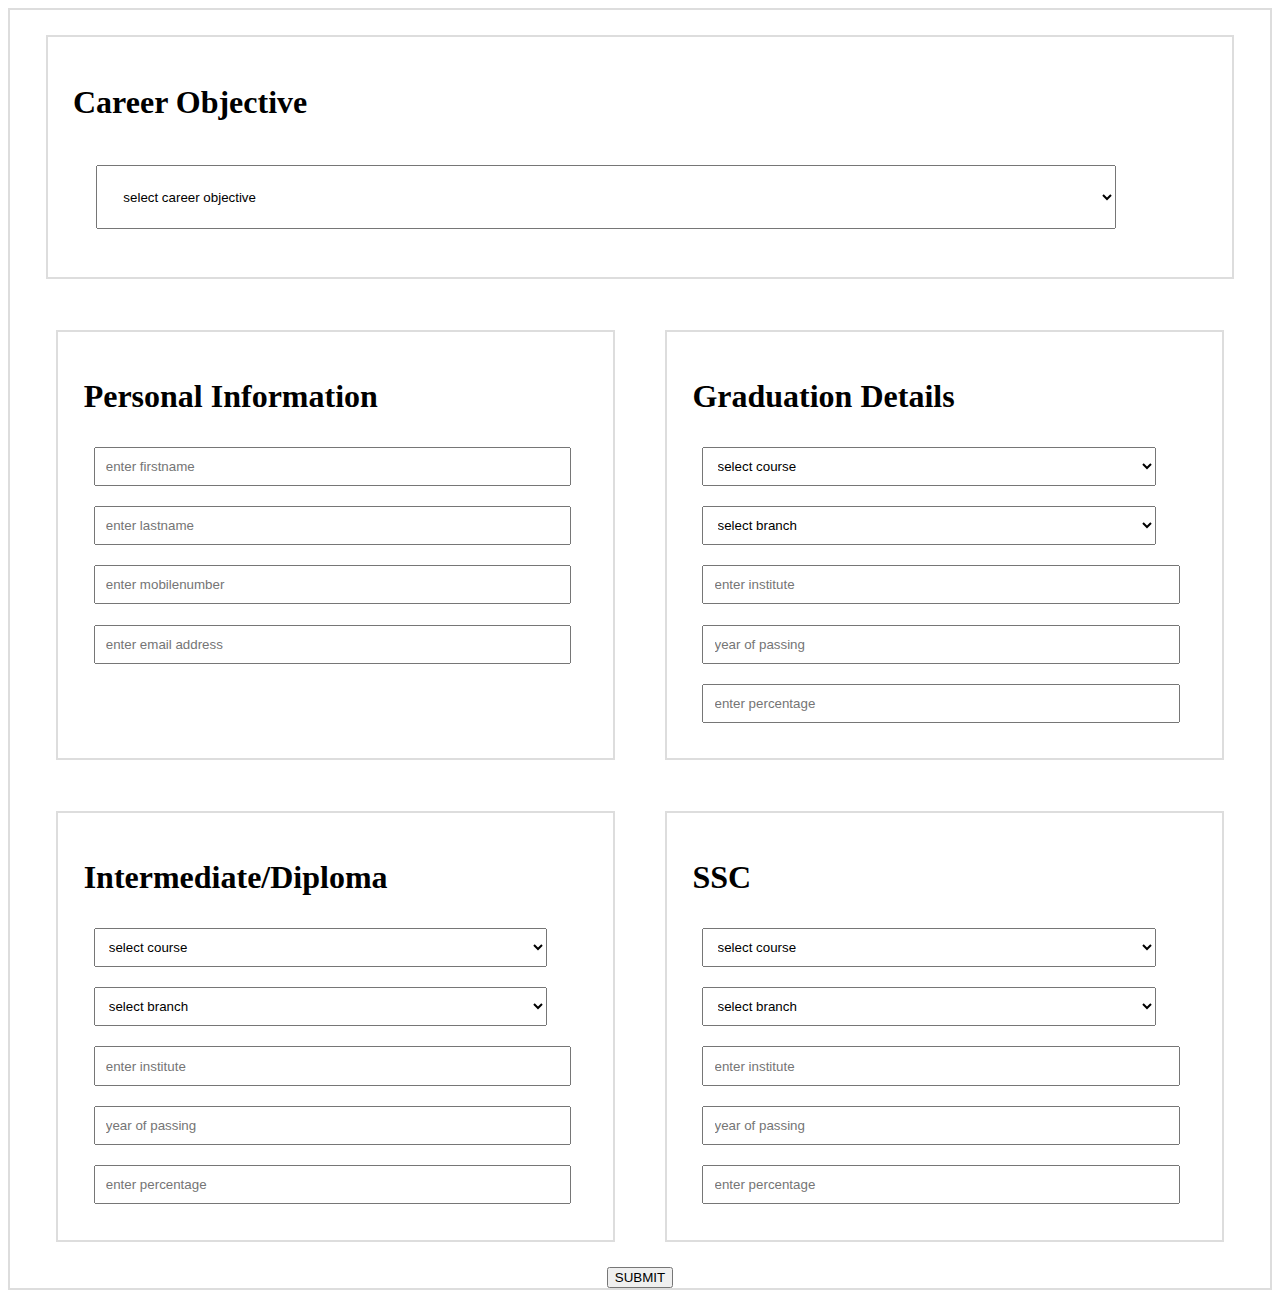
<file: form.html>
<!DOCTYPE html>
<html lang="en" dir="ltr">
  <head>
    <meta charset="utf-8">
    <title>Resume Form</title>
    <link rel="stylesheet" href="style.css">
    <meta name="viewport" content="width=device-width,initial-scale=1.0">
  </head>
  <body>
    <div class="main">
      <div class="ca">
        <h1>Career Objective</h1>
        <select id="career" name="career">
          <option>select career objective</option>
          <option>To build a long-term career in [specific industry] with opportunities for career growth.</option>
          <option>To enhance my educational and professional skills in a stable and dynamic workplace.</option>
          <option>To solve problems in a creative and effective manner in a challenging position.</option>
        </select>
      </div>
      <div class="s1">
        <h1>Personal Information</h1>
        <input type="text" name="fname" id="fname" placeholder="enter firstname"><br>
        <input type="text" name="lname" id="lname" placeholder="enter lastname"><br>
        <input type="text" name="mobile" id="mobile" placeholder="enter mobilenumber"><br>
        <input type="text" name="email" id="email" placeholder="enter email address"><br>
      </div>
      <div class="s1">
        <h1>Graduation Details</h1>
        <label for="gcourse">
          <select id="gcourse" name="gcourse" placeholder="select course">
            <option>select course</option>
            <option>B-Tech</option>
            <option>Bsc</option>
            <option>Bcom</option>
          </select>
        </label><br>
        <label for="gbranch">
          <select id="gbranch" name="gbranch">
            <option>select branch</option>
            <option>CSE</option>
            <option>IT</option>
            <option>MECH</option>
          </select>
        </label><br>
        <label for="ginst">
          <input type="text" name="ginst" id="ginst" placeholder="enter institute">
        </label><br>
        <label for="gyear">
          <input type="text" name="gyear" id="gyear" placeholder="year of passing">
        </label><br>
        <label for="gper">
          <input type="text" name="gper" id="gper" placeholder="enter percentage">
        </label>
      </div>
      <div class="s1">
        <h1>Intermediate/Diploma</h1>
        <label for="icourse">
          <select id="icourse" name="icourse" placeholder="select course">
            <option>select course</option>
            <option>Intermediate</option>
            <option>Diploma</option>
          </select>
        </label><br>
        <label for="ibranch">
          <select id="ibranch" name="ibranch">
            <option>select branch</option>
            <option>MPC</option>
            <option>BiPC</option>
            <option>CEC</option>
          </select>
        </label><br>
        <label for="iinst">
          <input type="text" name="iinst" id="iinst" placeholder="enter institute">
        </label><br>
        <label for="iyear">
          <input type="text" name="iyear" id="iyear" placeholder="year of passing">
        </label><br>
        <label for="iper">
          <input type="text" name="iper" id="iper" placeholder="enter percentage">
        </label>
      </div>
      <div class="s1">
        <h1>SSC</h1>
        <label for="scourse">
          <select id="scourse" name="scourse" placeholder="select course">
            <option>select course</option>
            <option>SSC</option>
            <option>CBSE</option>
            <option>ICSE</option>
          </select>
        </label><br>
        <label for="sbranch">
          <select id="sbranch" name="sbranch">
            <option>select branch</option>
            <option>SSC</option>
            <option>CBSE</option>
            <option>ICSE</option>
          </select>
        </label><br>
        <label for="sinst">
          <input type="text" name="sinst" id="sinst" placeholder="enter institute">
        </label><br>
        <label for="syear">
          <input type="text" name="syear" id="syear" placeholder="year of passing">
        </label><br>
        <label for="sper">
          <input type="text" name="sper" id="sper" placeholder="enter percentage">
        </label>
      </div>
      <button type="button" name="button" onclick="submitdata()">SUBMIT</button>
    </div>
    </body>
</html>
<!-- javascript -->
<script type="text/javascript">
  function submitdata(){
    var name;
    var lname;
    var mobile;
    var email;
    name=document.getElementById("fname").value;
    lname=document.getElementById("lname").value;
    mobile=document.getElementById("mobile").value;
    email=document.getElementById("email").value;

    var career=document.getElementById("career").value;

    var gcourse=document.getElementById("gcourse").value;
    var gbranch=document.getElementById("gbranch").value;
    var ginstitute=document.getElementById("ginst").value;
    var gyear=document.getElementById("gyear").value;
    var gper=document.getElementById("gper").value;

    var icourse=document.getElementById("icourse").value;
    var ibranch=document.getElementById("ibranch").value;
    var iinstitute=document.getElementById("iinst").value;
    var iyear=document.getElementById("iyear").value;
    var iper=document.getElementById("iper").value;

    var scourse=document.getElementById("scourse").value;
    var sbranch=document.getElementById("sbranch").value;
    var sinstitute=document.getElementById("sinst").value;
    var syear=document.getElementById("syear").value;
    var sper=document.getElementById("sper").value;
    //indexedDB
    var request;
    var open;
    var store;
    var result;
    var tx;
    var indexedDB=window.indexedDB || window.webkitIndexedDB || window.mozIndexedDB || window.msIndexedDB;
    request=indexedDB.open("mydatabase",1);
    //onerror
    request.onerror=function(e){
      console.log("error"+e);
    }

    //onupgradeneeded
    request.onupgradeneeded=function(e){
      result=e.target.result;
      store=result.createObjectStore("resume",{keyPath:"name"});
    }

    //onsuccess
    request.onsuccess=function(e){
    result=e.target.result;
    tx=result.transaction("resume",'readwrite');
    store=tx.objectStore("resume");
    store.put(
      {
        career:career,
        name:name,
        lname:lname,
        mobile:mobile,
        email:email,
        education:[
          {
            course:gcourse,
            branch:gbranch,
            institute:ginstitute,
            year:gyear,
            per:gper
          },
          {
            course:icourse,
            branch:ibranch,
            institute:iinstitute,
            year:iyear,
            per:iper
          },
          {
            course:scourse,
            branch:sbranch,
            institute:sinstitute,
            year:syear,
            per:sper
          }
          ]
      });
      window.open("index.html");
    }
  }
</script>
</file>
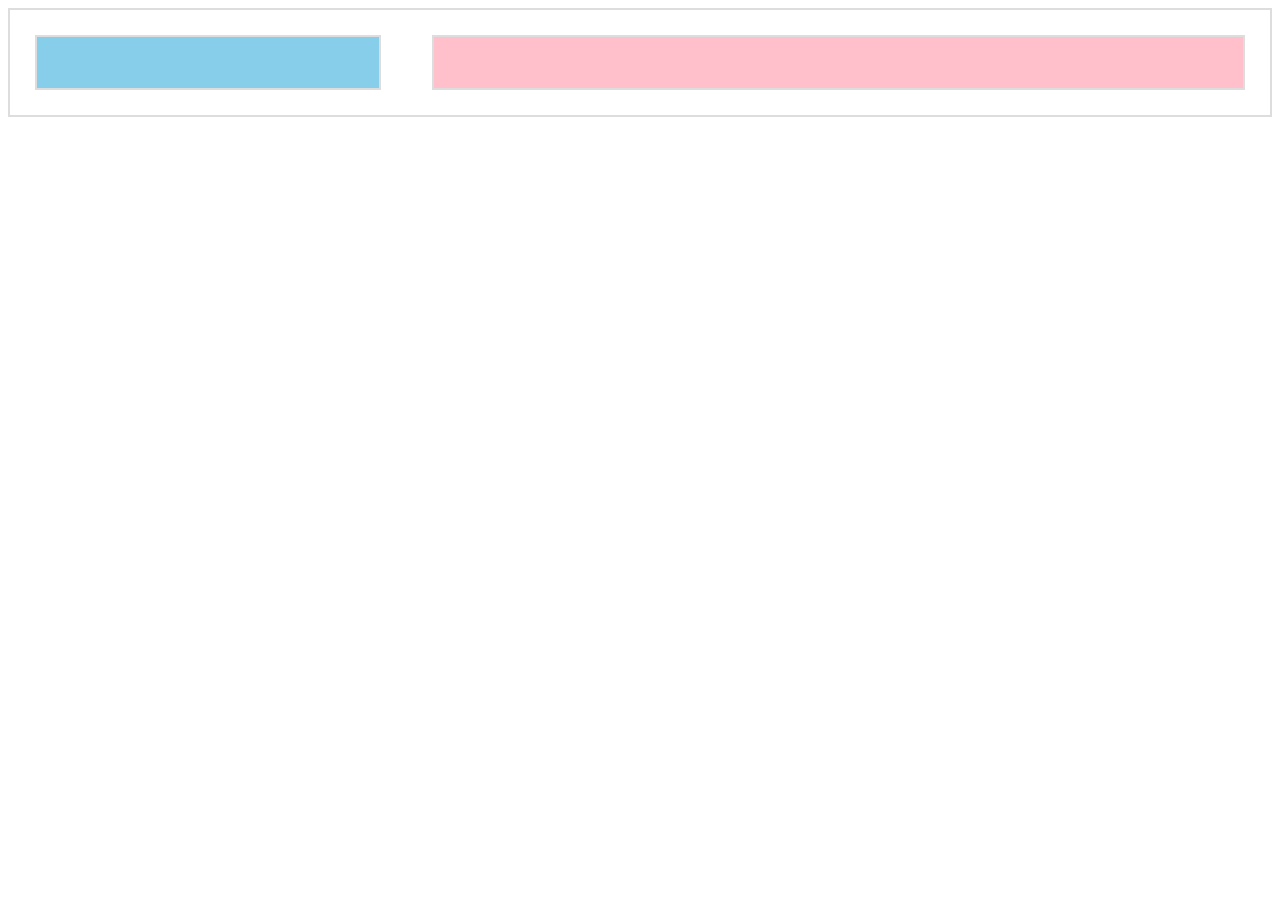
<file: resume.html>
<!DOCTYPE html>
<html lang="en" dir="ltr">
  <head>
    <meta charset="utf-8">
    <title>RESUME</title>
    <meta name="viewport" content="width=device-width,initial-scale=1.0">
    <link rel="stylesheet" href="style.css">
  </head>
  <body>
    <div class="main1">
      <div class="left">

      </div>
      <div class="right">

      </div>

    </div>

  </body>
</html>
<script type="text/javascript">
  var userdata=window.location.search.substring(1).split("&");
  for(var i=0;i<userdata.length;i++){
    var dt=userdata[i].split("=");
    console.log(dt);
  }
  console.log(dt[1]);
  var request;
  var open;
  var store;
  var result;
  var tx;
  var indexedDB=window.indexedDB || window.webkitIndexedDB || window.mozIndexedDB || window.msIndexedDB;
  request=indexedDB.open("mydatabase",1);
  //onerror
  request.onerror=function(e){
    console.log("error"+e);
  }

  //onupgradeneeded
  request.onupgradeneeded=function(e){
    result=e.target.result;
    store=result.createObjectStore("resume",{keyPath:"name"});
  }

  //onsuccess
  request.onsuccess=function(e){
  result=e.target.result;
  tx=result.transaction("resume",'readwrite');
  store=tx.objectStore("resume");
  var info=store.get(dt[1]);
  info.onsuccess=function(e){
    var finalresult=e.target.result;
    console.log(finalresult);
    personalinfo(finalresult);
    career(finalresult);
    education(finalresult.education);
  }
}
var left=document.querySelector(".left");
//personal Information
function personalinfo(pi){
  var image=document.createElement("img");
  image.src="images/plus.svg";
  image.alt=pi.name;
  left.appendChild(image);

  var name=document.createElement("h2");
  name.textContent=pi.name;
  left.appendChild(name);

  var lname=document.createElement("h2");
  lname.textContent=pi.lname;
  left.appendChild(lname);

  var mobile=document.createElement("h4");
  mobile.textContent=pi.mobile;
  left.appendChild(mobile);

  var email=document.createElement("h4");
  email.textContent=pi.email;
  left.appendChild(email);
}
var right=document.querySelector(".right");
function career(ca){
  var heading=document.createElement("h1");
  heading.textContent="Career Objective";
  right.appendChild(heading);

  var hr=document.createElement("hr");
  right.appendChild(hr);

  var career=document.createElement("p");
  career.textContent=ca.career;
  right.appendChild(career);
}
//education details
function education(edu){
  var heading=document.createElement("h1");
  heading.textContent="Educational Details";
  right.appendChild(heading);

  var hr=document.createElement("hr");
  right.appendChild(hr);

  var ul=document.createElement("ul");
  right.appendChild(ul);
  for(var i in edu){
    var li=document.createElement("li");
    li.textContent=edu[i].course;
    ul.appendChild(li);

    var branch=document.createElement("p");
    branch.textContent=edu[i].branch;
    li.appendChild(branch);

    var institute=document.createElement("p");
    institute.textContent=edu[i].institute;
    li.appendChild(institute);

    var year=document.createElement("p");
    year.textContent=edu[i].year;
    li.appendChild(year);

    var per=document.createElement("p");
    per.textContent=edu[i].per;
    li.appendChild(per);
  }
}
</script>
</file>
<file: style.css>
/* header section for index.html page */
header{
  display:block;
  width:95;
  background-color:#335AFF;
  color:#FFF;
  margin:1% auto;
  padding:2%;
  text-align:center;
  font-size:50px;
}
a img{
  display:block;
  width:20px;
  height:auto;
  margin:0 3px 0 auto;
  padding:1%;
}
.main{
  display: flex;
  flex-direction: row;
  flex-wrap: wrap;
  justify-content: center;
  border:2px solid #ddd;
}
.ca{
  border:2px solid #ddd;
  width:90%;
  margin:2%;
  padding:2%;
}
.s1{
  width:40%;
  border:2px solid #ddd;
  margin:2%;
  padding:2%;
}
select,input{
  width:90%;
  margin:2%;
  padding:2%;
}
.parent{
  display: flex;
  flex-direction: row;
  justify-content: center;
  border:2px solid #ddd;
}
.child{
  width: 20%;
  border: 2px solid #ddd;
  margin: 1%;
  padding: 1%;
}
img{
  display: block;
  width: 50px;
  margin-left: auto;
  margin-right: auto;
  padding: 1%;
}
h2,a,h4{
  text-align: center;
}
/*resume.html*/
.main1{
  display:flex;
  flex-direction: row;
  /*flex-wrap: wrap;*/
  border:2px solid #ddd;
}
.left{
  width:25%;
  margin:2%;
  padding:2%;
  border:2px solid #ddd;
  background-color: skyblue;
}
.right{
  width:65%;
  margin:2%;
  padding:2%;
  border:2px solid #ddd;
  background-color: pink;
}
p{
  /*text-align: center;*/
  font-size: 20px;
}
li{
  font-size: 25px;
  font-weight: bold;
}
</file>
